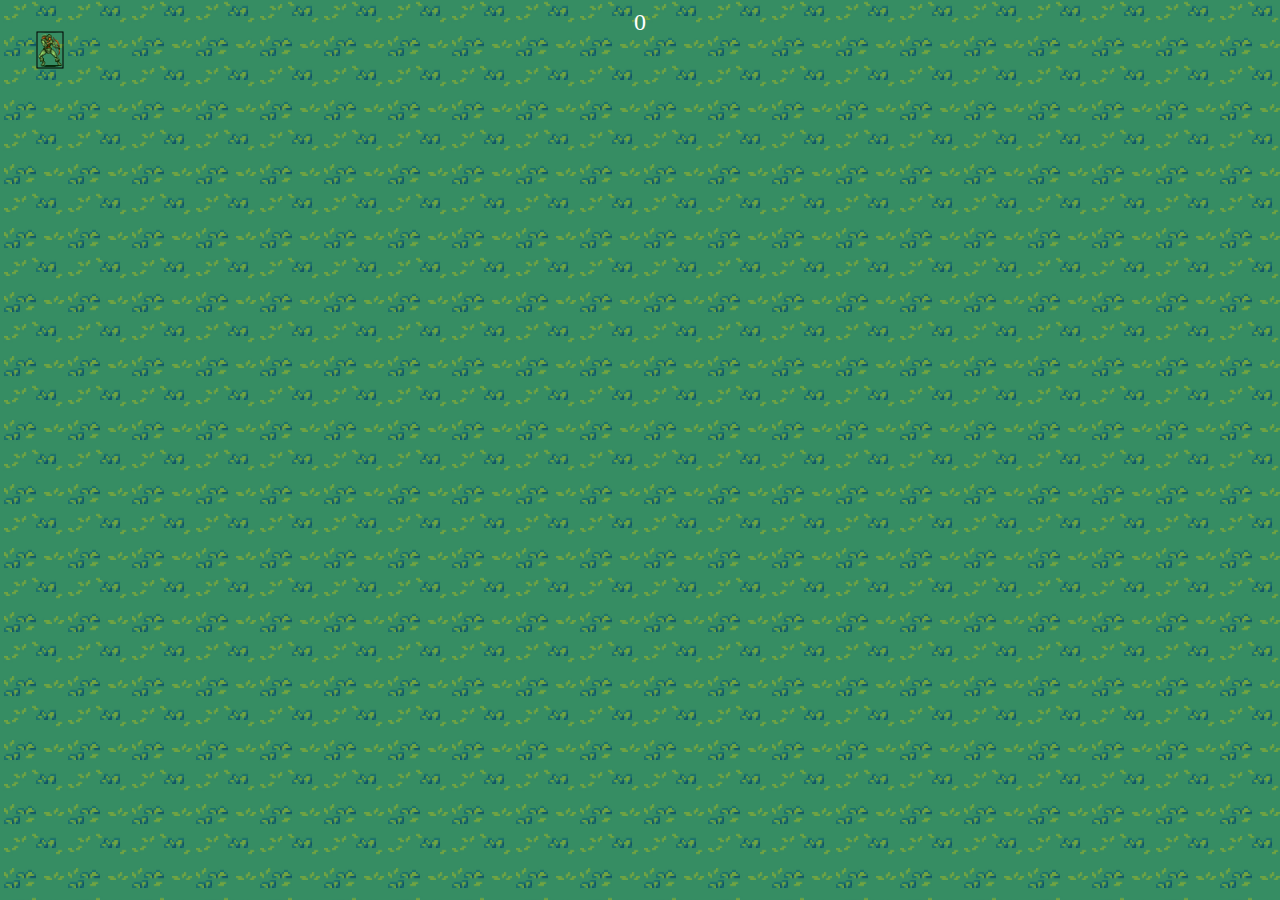
<file: ArcadeArena/index.html>
<!-- index.html -->

<!DOCTYPE html>
<html lang="en">
<head>
  <meta charset="UTF-8">
  <meta name="viewport" content="width=device-width, initial-scale=1.0">
  <title>Prosta gra</title>
  <link rel="stylesheet" href="styles.css">
</head>
<body>
  <div id="score" class="score">0</div> <!-- Dodaj element dla wyniku -->
  <div id="game-container">
    <!-- Element reprezentujący postać gracza -->
    <div id="player" class="player"></div>
  </div>
  <script src="system.js"></script>
  <script src="movement.js"></script>
  <script src="shoot.js"></script>
  <script src="player.js"></script>
  <script src="enemy.js"></script>
  <script>
    // Funkcja resetująca pozycje wszystkich obiektów gry
    function resetPositions() {
      // Resetuj pozycje postaci gracza
      resetPlayerPosition();
      // Tutaj można dodać resetowanie pozycji innych obiektów gry
    }

    // Główna pętla gry
    function gameLoop() {
      // Tutaj umieść logikę gry

      // Poruszaj postacią gracza na podstawie wciśniętych klawiszy
      movePlayer();

      // Resetuj pozycje obiektów
      resetPositions();

      // Ponownie uruchom pętlę gry
      requestAnimationFrame(gameLoop);
    }

    // Uruchomienie gry po załadowaniu strony
    window.onload = function() {
      // Resetuj pozycje postaci gracza na początku
      resetPlayerPosition();
      // Uruchom pętlę gry
      gameLoop();
      // Rozpocznij generowanie wrogów
      generateEnemies();
    };

    // Obsługa kliknięcia myszką
    document.addEventListener('click', playerShoot);
  </script>
</body>
</html>
</file>
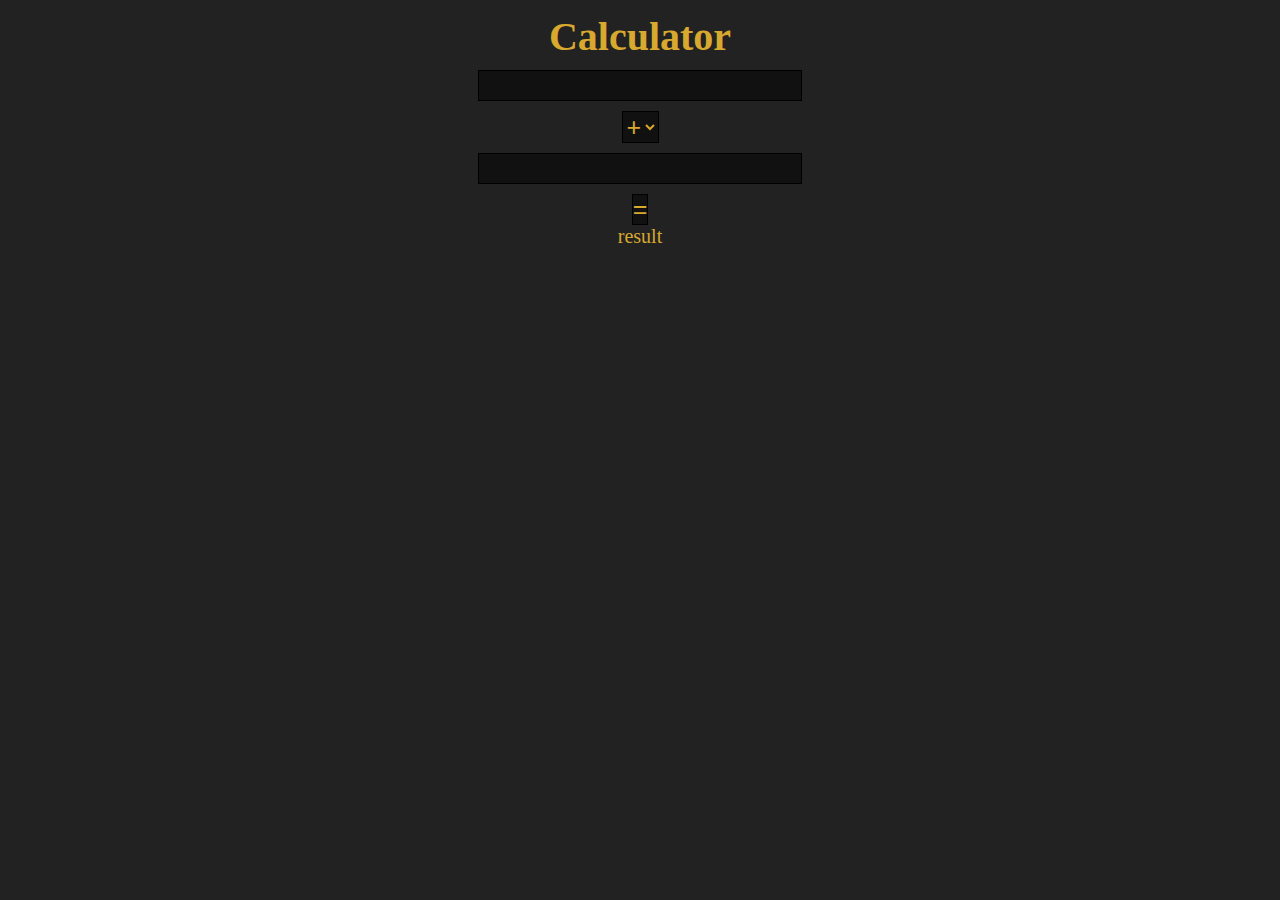
<file: calculator/index.html>
<!DOCTYPE html>
<html lang="en">
<head>
    <meta charset="UTF-8">
    <meta name="viewport" content="width=device-width, initial-scale=1.0">
    <title>Document</title>
    <link rel="stylesheet" href="style.css">
</head>
<body>
    <h1>Calculator</h1>
    <input type="text" id="number-1">
    <select id="operation">
        <option value="addition" selected>+</option>
        <option value="subtraction">-</option>
        <option value="multiplication">*</option>
        <option value="division">/</option>
      </select>
    <input type="text" id="number-2">
    <button type="button" onclick="Result()">=</button>
    <div id="result">result</div>
      
</body>
<script src="script.js"></script>
</html>
</file>
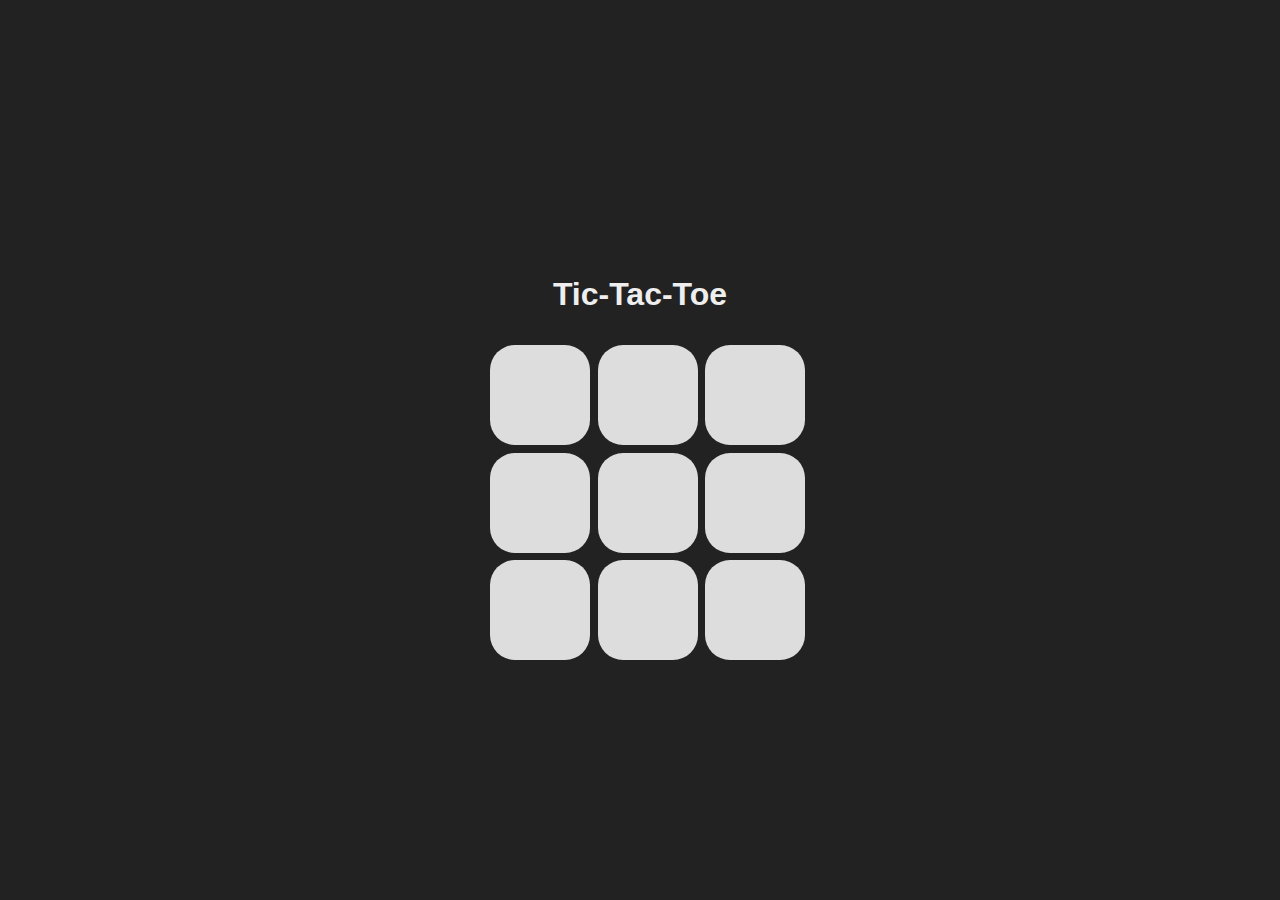
<file: Tic-Tac-Toe/index.html>
<!DOCTYPE html>
<html lang="en">
<head>
    <meta charset="UTF-8">
    <meta name="viewport" content="width=device-width, initial-scale=1.0">
    <title>Tic-Tac-Toe</title>
    <link rel="stylesheet" href="style.css">
</head>
<body>
    <h1>Tic-Tac-Toe</h1>
    <div id="game-board">
        <div class="cell" data-index="0"></div>
        <div class="cell" data-index="1"></div>
        <div class="cell" data-index="2"></div>
        <div class="cell" data-index="3"></div>
        <div class="cell" data-index="4"></div>
        <div class="cell" data-index="5"></div>
        <div class="cell" data-index="6"></div>
        <div class="cell" data-index="7"></div>
        <div class="cell" data-index="8"></div>
    </div>
    <script src="script.js"></script>
</body>
</html>
</file>
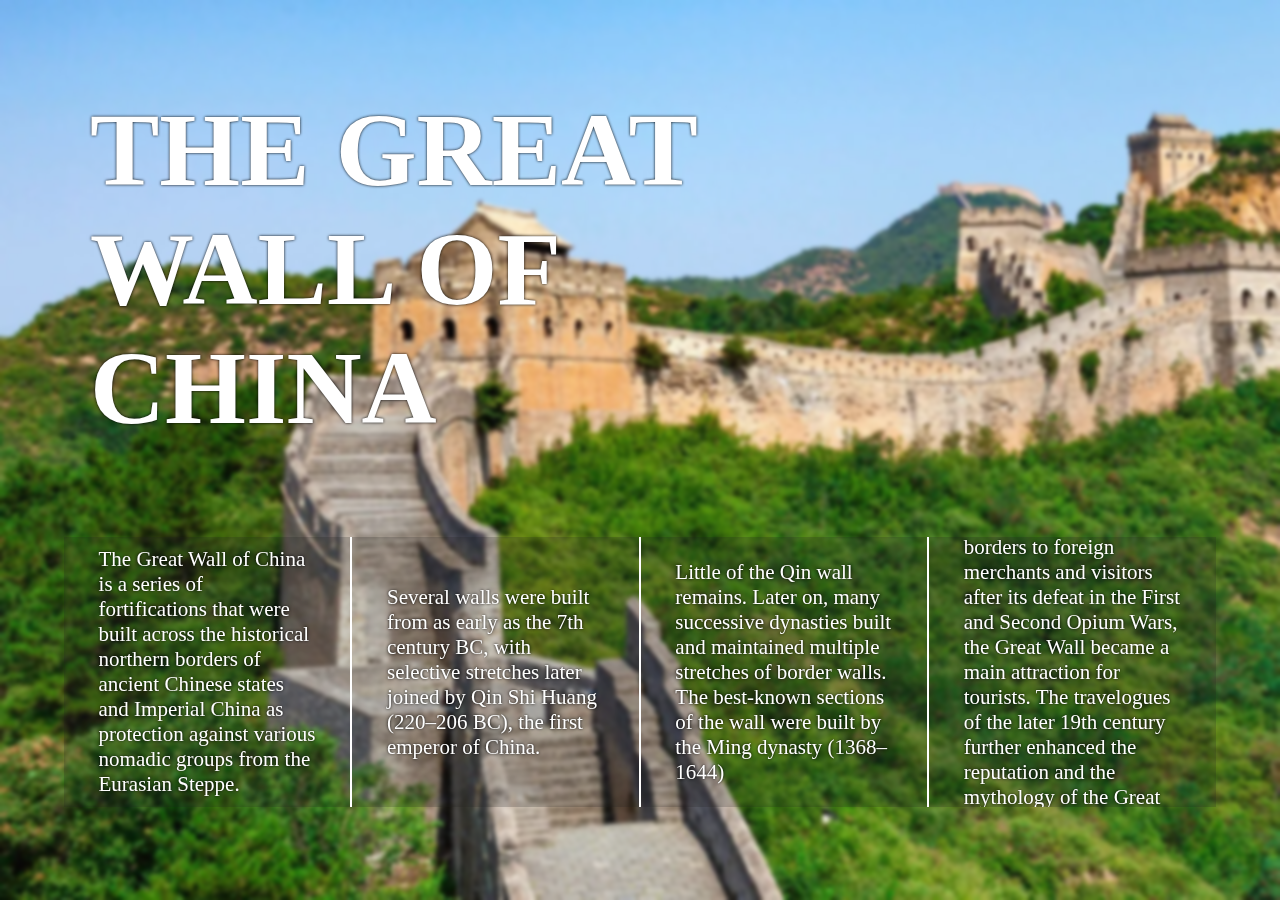
<file: Great wall of china/html.html>
<!DOCTYPE html>
<html>
<head>
	<title>THE GREAT WALL OF CHINA</title>
	<link rel="stylesheet" type="text/css" href="style.css">
	<script src="script.js"></script>
</head>
<body>
	<header>
		<h1>THE GREAT WALL OF CHINA</h1>
	</header>
	<article>
		<p id="p1">The Great Wall of China  is a series of fortifications that were built across the historical northern borders of ancient Chinese states and Imperial China as protection against various nomadic groups from the Eurasian Steppe.</p>
		<p id="p2">Several walls were built from as early as the 7th century BC, with selective stretches later joined by Qin Shi Huang (220–206 BC), the first emperor of China. </p>
		<p id="p3"> Little of the Qin wall remains. Later on, many successive dynasties built and maintained multiple stretches of border walls. The best-known sections of the wall were built by the Ming dynasty (1368–1644)</p>
		<p id="p4">When China opened its borders to foreign merchants and visitors after its defeat in the First and Second Opium Wars, the Great Wall became a main attraction for tourists. The travelogues of the later 19th century further enhanced the reputation and the mythology of the Great Wall.</p>
	</article>
</body>
</html>
</file>
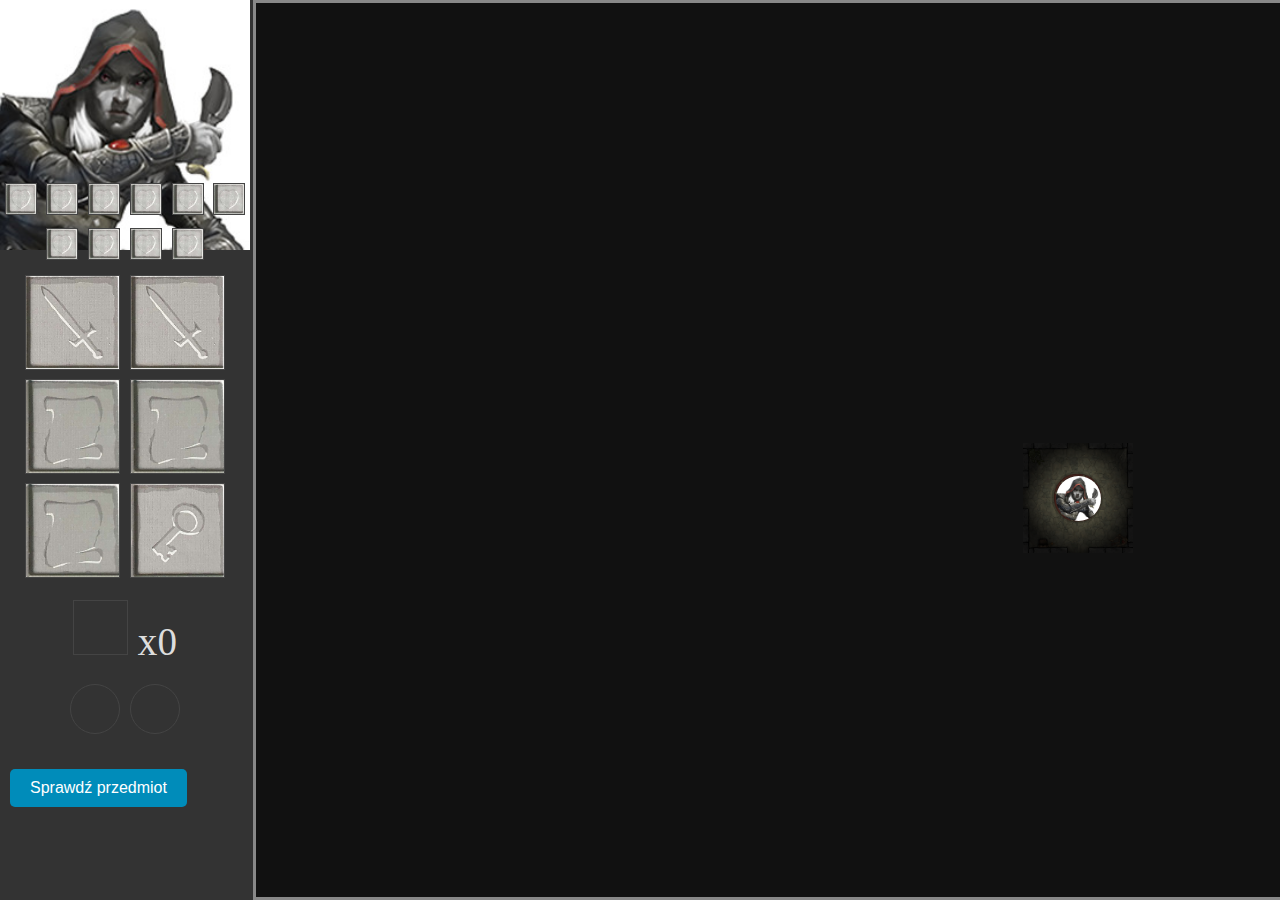
<file: Karak pygame/karak.html>
<!DOCTYPE html>
<html>
<head>
  <link rel="stylesheet" type="text/css" href="css.css">
  <script src="items.js"></script>
  <script src="rooms.js"></script>
  <script src="ennemys.js"></script>
</head>
<body>
    <div id = "UI"> 
      
      <div id="potrait">
        <div class="rouge"></div>
      </div>

      <div id="health-box">
        <div class="health-container" id="health1"></div>
        <div class="health-container" id="health2"></div>
        <div class="health-container" id="health3"></div>
        <div class="health-container" id="health4"></div>
        <div class="health-container" id="health5"></div>
        <div class="health-container" id="health6"></div>
        <div class="health-container" id="health7"></div>
        <div class="health-container" id="health8"></div>
        <div class="health-container" id="health9"></div>
        <div class="health-container" id="health10"></div>
      </div>
      

      <div id="inventory-box">
        <div class="inventory-slot weapon-slot"></div> <div class="inventory-slot weapon-slot"></div> <div class="inventory-slot scroll-slot"></div>
        <div class="inventory-slot scroll-slot"></div> <div class="inventory-slot scroll-slot"></div> <div class="inventory-slot key-slot"></div>
      </div>

      <div id="treasure">
        <div id="treasure-image"> </div> x0
      </div>

      <div id="skill-box">
        <div class="skill" id="skill1"> </div>
        <div class="skill" id="skill2"> </div>
      </div>

      <button id="check-item-button">Sprawdź przedmiot</button>
    
  </div>


  <div id="game-container">
    <div id="game-box">
      <!-- Zawartość planszy gry -->
    </div>
  </div>

  

</body>
<script src="js.js"></script>
</html>
</file>
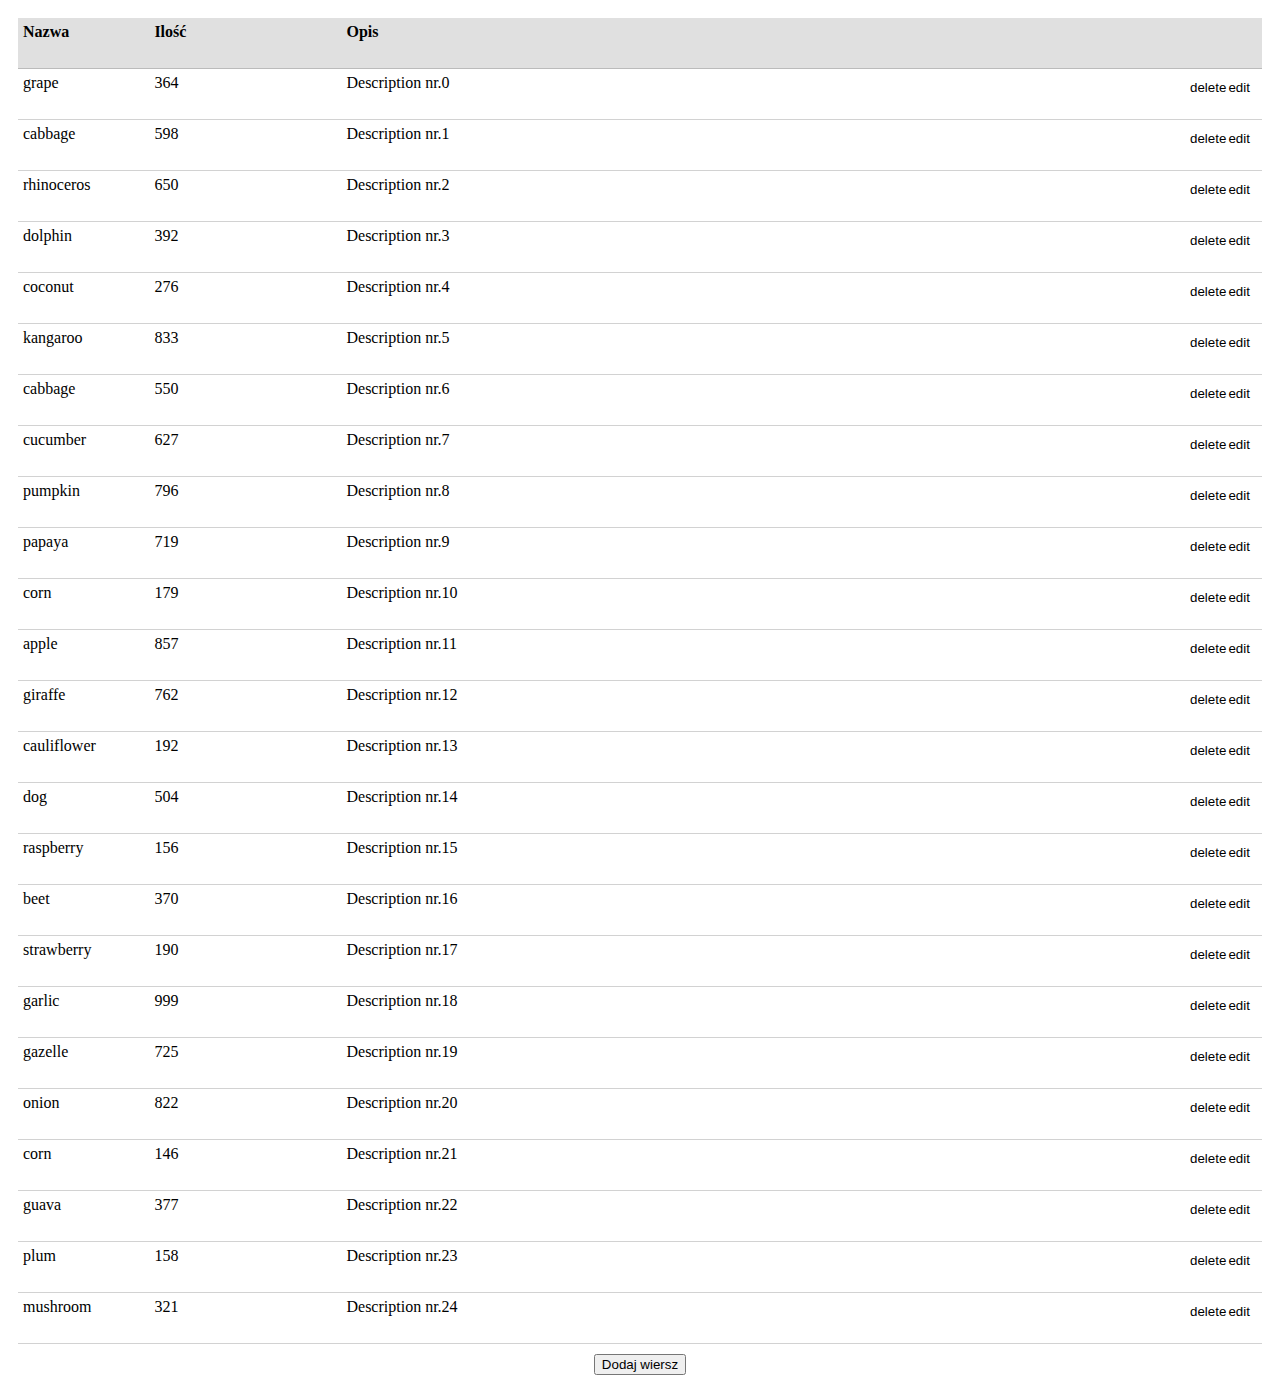
<file: tables/tabelki_CV.html>
<!DOCTYPE html>
<html lang="en">
<head>
    <meta charset="UTF-8">
    <meta http-equiv="X-UA-Compatible" content="IE=edge">
    <meta name="viewport" content="width=device-width, initial-scale=1.0">
    <title>Tabelki</title>
    <style>
        .table {
        display: flex;
        flex-direction: column;
        padding: 10px;
        }

        .header {
        display: flex;
        flex-direction: row;
        background-color: #e0e0e0;
        font-weight: bold;
        }

        .row {
        display: flex;
        flex-direction: row;
        }

        .cell {
        flex-basis: 33.33%;
        padding: 5px;
        border-bottom: 1px rgba(75, 75, 75, 0.25) solid;
        min-height:40px ;

        }

        .cell:first-child{
            flex-basis: 10%;
        }

        .cell:nth-child(2){
            flex-basis: 15%;
        }

        .cell:nth-child(3){
            flex-basis: 75%;
        }

        .add-row {
        margin-top: 10px;
        text-align: center;
        }

        .deleteRow{
            border:none;
            background: none;
            width: 15px;
            position:absolute;
                left:-50px;
                margin:10px 0px 0px 0px;
            left:92.5vw;
        }

        .editRow{
            border:none;
            background: none;
            width: 15px;
            position:absolute;
                left:-50px;
                margin:10px 0px 0px 0px;
            left:95.5vw;
        }

    </style>
</head>
<body>
    <div class="table">
        <div class="header">
          <div class="cell" onclick="sort(0)">Nazwa</div>
          <div class="cell" onclick="sort(1)">Ilość</div>
          <div class="cell" onclick="sort(2)">Opis</div>
        </div>
        <div id="rows">
            <div class="row">
                <div class="cell">Dane 1</div>
                <div class="cell">Dane 2</div>
                <div class="cell">Dane 3</div>
            </div>
        </div>
        <div class="add-row">
          <button id="add-row-btn">Dodaj wiersz</button>
        </div>
    </div>

    <template id="row-template">
        <div class="row">
            <div class="cell"><input type="text"></div>
            <div class="cell"><input type="text"></div>
            <div class="cell"><input type="text"></div>
            <div class="cell"><button class="submit-row-btn">Zatwierdź</button></div>
        </div>
    </template>

</body>
<script>
    Inf = ["","",""]
    let rows = document.getElementById('rows')
    let addRowBtn = document.getElementById('add-row-btn')

    function Reload() {
        const count = Inf.length;
        rows.innerHTML=""
        for (i=0;i<count;i++){
            j=i+1
            rows.innerHTML += "<div class='row'> <div class='cell'>"+Inf[i][0]+"</div> <div class='cell'>"+Inf[i][1]+"</div> <div class='cell'>"+Inf[i][2]+"</div> <button type='button' class='deleteRow' onclick='deleteRow("+i+")'>delete</button> <button type='button' class='editRow' onclick='editRow("+i+")'>edit</button>"

        }
    }

    const Words = [
    // Owoce
    "apple", "banana", "orange", "grape", "strawberry", "blueberry", "watermelon", "pineapple", "kiwi", "pear",
    "peach", "cherry", "plum", "lemon", "lime", "mango", "melon", "raspberry", "blackberry", "pomegranate",
    "apricot", "fig", "cranberry", "coconut", "guava", "passion fruit", "dragonfruit", "papaya", "lychee",
    
    // Warzywa
    "carrot", "broccoli", "tomato", "potato", "cucumber", "lettuce", "spinach", "pepper", "onion", "garlic",
    "zucchini", "eggplant", "corn", "pea", "asparagus", "sweet potato", "radish", "cauliflower", "celery",
    "cabbage", "mushroom", "pumpkin", "beet", "brussels sprout", "kale", "squash", "leek", "artichoke",
    
    // Zwierzęta
    "dog", "cat", "elephant", "lion", "tiger", "giraffe", "monkey", "zebra", "panda", "koala",
    "dolphin", "whale", "shark", "giraffe", "hippopotamus", "crocodile", "kangaroo", "rhinoceros", "penguin", "polar bear",
    "parrot", "snake", "toucan", "cheetah", "octopus", "sloth", "chameleon", "gazelle", "gorilla",
];
    for (let i = 0; i < 25; i++) {
    Inf[i] = [];
    for (let j = 0; j < 3; j++) {
        if (j == 0){
            const random = Math.floor(Math.random() * Words.length);
            Inf[i][j] = Words[random];
        }
        if (j == 1){
            const random = Math.floor(Math.random() * 1000);
            Inf[i][j] = random;
        }
        if (j == 2){
            Inf[i][j] = "Description nr."+i;
        }

    }
}

    function AddRow() {
        let rowTemplate = document.getElementById('row-template')
        let newRow = rowTemplate.content.cloneNode(true).firstElementChild
        let submitRowBtn = newRow.querySelector('.submit-row-btn')

        submitRowBtn.addEventListener('click', SubmitRow)

        rows.appendChild(newRow)
    }

    function SubmitRow(event) {
        let count = Inf.length;
        let row = event.target.closest('.row')
        let inputs = row.querySelectorAll('input')
        Inf[count] = []

        inputs.forEach(input => Inf[count].push(input.value))

        console.log(Inf[count])
        Reload()
    }

    function deleteRow(x) {
        Inf.splice(x, 1);
        Reload()
    }

    let y = 1;
    let lastSortProperty = null;
    function sort(x) {
        if (lastSortProperty !== x) {
            y = 0;
            lastSortProperty = x;
        }
    if (y === 0) {
        Inf.sort(function(a, b) {
        var firstValueA = a[x];
        var firstValueB = b[x];
        if (firstValueA < firstValueB) {
            return -1;
        }
        if (firstValueA > firstValueB) {
            return 1;
        }
        return 0;
        });
        Reload();
        y++;
    } else {
        Inf.sort(function(a, b) {
        var firstValueA = a[x];
        var firstValueB = b[x];
        if (firstValueA < firstValueB) {
            return 1;
        }
        if (firstValueA > firstValueB) {
            return -1;
        }
        return 0;
        });
        Reload();
        y--;
    }
    }

function editRow(x) {
    let rowTemplate = document.getElementById('row-template')
    let editRow = rowTemplate.content.cloneNode(true).firstElementChild
    let submitRowBtn = editRow.querySelector('.submit-row-btn')
    let inputs = editRow.querySelectorAll('input')
  
    inputs.forEach((input, index) => {
        input.value = Inf[x][index]
    })

    submitRowBtn.addEventListener('click', function() {
        Inf[x] = []
        inputs.forEach(input => Inf[x].push(input.value))
        Reload()
    })

    let rowToDelete = document.getElementsByClassName("row")[x];
    rowToDelete.parentNode.removeChild(rowToDelete);

    rows.appendChild(editRow)
}





    Reload()

    addRowBtn.addEventListener('click', AddRow)

</script>
</html>
</file>
<file: ArcadeArena/styles.css>
/* styles.css */
*{
  margin:0;
  padding:0;
  overflow: hidden;
}

#game-container {
  width: 100vw;
  height: 100vh;
  background-image: url('assets/graphic/ground/grass.jpg'); /* Dodaj obraz tła */
  background-size: cover; /* Dopasuj obraz tła do rozmiaru kontenera */
  background-repeat: repeat; /* Powtarzaj obraz tła */
  position: relative;
  background-size: 5%;
}

/* Styl dla postaci gracza */
.player {
  width: 25px;
  height: 35px;
  background-image: url('assets/graphic/player/player.png');
  background-size: 100%;
  border: 1px solid black;
  position: absolute;
  animation: breathe 2s linear infinite; /* Dodaj animację breathe */
  transform: translate(-50%, -50%); /* Dodaj transformację */
}

.player-left {
  background-image: url('assets/graphic/player/player2.png');
}

/* Definicja animacji breathe */
@keyframes breathe {
  0% { transform: scale(1); }
  50% { transform: scale(1.05); }
  100% { transform: scale(1); }
}

/* Styl dla pocisku */
.bullet {
  width: 25px;
  height: 10px;
  position: absolute;
  background-size: 100%;
  /* Pozostałe style, takie jak kolor, itp. */
}

/* Styl dla pocisku lecącego w prawo */
.bullet-right {
  background-image: url('assets/graphic/shots/arrow11.png');
}

/* Styl dla pocisku lecącego w lewo */
.bullet-left {
  background-image: url('assets/graphic/shots/arrow22.png');
}

/* enemy.css */

.enemy {
  width: 25px;
  height: 35px;
  background-image: url('assets/graphic/enemys/zombie.png');
  position: absolute;
  background-size: 100%;
}

/* Styl dla przeciwnika obróconego w lewo */
.enemy-left {
  transform: scaleX(-1);
}

  
  .score {
    position: absolute;
    top: 1%; /* Umieść wynik na górze ekranu */
    left: 50%;
    transform: translateX(-50%);
    font-size: 24px;
    color: white; /* Zmień kolor tekstu na biały */
    z-index: 25;
  }
  

  .enemy-bullet{
    width:15px;
    height: 35px;
    background-color: blue;
    position: absolute;
  }
</file>
<file: calculator/style.css>
*{
    margin: 0;
    padding:0;
    box-sizing: border-box;
}
body{
    background: #222;
    color:rgb(216, 168, 47);
    text-align: center;
    margin-top: 1%;
    font-size: 1.25em;
}
input, select, button {
    text-decoration: none;
    background: #111;
    color:rgb(216, 168, 47);
    border: solid black 1px;
    font-size: 1.25em;
}
input{
    width:auto;
    display: block;
    margin: 10px auto;
}
</file>
<file: Tic-Tac-Toe/style.css>
body {
    display: flex;
    flex-direction: column;
    align-items: center;
    justify-content: center;
    height: 100vh;
    margin: 0;
    font-family: Arial, sans-serif;
    background-color: #222;
}

html{
    color:#eee;
}

h1 {
    margin-bottom: 2.5%;
}

#game-board {
    display: grid;
    grid-template-columns: repeat(3, 100px);
    grid-template-rows: repeat(3, 100px);
    gap: 2.5%;
}

.cell {
    width: 100px;
    height: 100px;
    background-color: #ddd;
    display: flex;
    align-items: center;
    justify-content: center;
    font-size: 2em;
    font-weight: 600;
    cursor: pointer;
    border-radius: 25px;
    transition: 0.25s;
    color:#111
}

.cell:hover {
    background-color: #fff;
    border-radius: 50%;
}
</file>
<file: Great wall of china/style.css>
*{
	padding: 0%;
	margin: 0%;
	box-sizing: border-box;
	color: white;
	text-shadow: 0px 0px 3px black;
	font-family:'Times New Roman', Times, serif;
}
body{
	background-color: black;
	background-image: url('Great-Wall-Of-China.jpg');
	background-repeat: no-repeat;
	background-size: cover;
	backdrop-filter: blur(2px);
	height: 100vh;
	overflow: hidden;
}
header{
	padding: 10vh;
}
h1{
	font-size: 104px;
	width: 50vw;
}
article{
	display: flex;
    justify-content: space-around;
	padding-left: 5vw;
	padding-right: 5vw;
	height: 30vh;
}
p{
	display: flex;
  	align-items: center;
	justify-content: center;
	padding: 3%;
	border-right: solid rgb(255, 255, 255) 2px;
	width:100%;
	height:100%;
	font-size: 21px;
	overflow:scroll;
	-ms-overflow-style: none;  /* IE and Edge */
	scrollbar-width: none;  /* Firefox */
	background:rgba(33, 33, 33, 0.22)
}
p::-webkit-scrollbar {
	display: none;
  }
p:last-child {
	border-right: none;
}
</file>
<file: Karak pygame/css.css>
zmienne{
  --width: 13.5vw; /* Zastosuj jednostki vw dla szerokości UI */
  --rooms: calc(100vw - var(--width));
}

*{
  box-sizing: border-box;
  margin: 0;
  padding: 0;
  font-size: 1.25em;
  background-size: cover;
}
html{
  max-width: 100%;
  max-height: 100%;
  overflow: scroll;
}
html::-webkit-scrollbar, #UI::-webkit-scrollbar {
  display: none;
}
body {
  background-color: #111;
  color: #ddd;
}

#UI{
  position: absolute;
  top: 0px;
  left: 0px;
  overflow-y: scroll; /* Pionowy scroll, jeśli jest potrzebny */
  background-color: #333; /* Dodatkowe tło dla UI */
  height: 100%;
  width: var(--width); /* Użyj zmiennej vw dla szerokości UI */
  padding-right: 3px;
  border-right: solid #888 3px;
  overflow: scroll;
}

#potrait{
  width: 13.5vw;
  height: 13.5vw;
}

#game-container {
  height: 100%;
  overflow: hidden;
}


#health-box{
  width: 250px;
  height: auto;
  padding-top: 2.5%;
  text-align: center;
}

.health-container {
  width: 2.5vw;
  height: 2.5vw;
  display: inline-block;
  border: solid #444 1px;
  background-image: url('Graphic/UI/HealthBox.jpg');
}

#inventory-box{
  width: 250px;
  height: 325px;
  padding-top: 2.5%;
  text-align: center;
}

.inventory-slot {
  width: 95px;
  height: 95px;
  display: inline-block;
  border: solid #444 1px;
}

.inventory-slot:nth-child(1),
.inventory-slot:nth-child(2) {
  background-image: url('Graphic/UI/WeaponBox.jpg');
}

.inventory-slot:nth-child(3),
.inventory-slot:nth-child(4),
.inventory-slot:nth-child(5) {
  background-image: url('Graphic/UI/SpellBox.jpg');
}

.inventory-slot:nth-child(6) {
  background-image: url('Graphic/UI/KeyBox.jpg');
}

#treasure{
  width: 250px;
  height: 65px;
  padding-top: 2.5%;
  text-align: center;
}

#treasure-image{
  width: 55px;
  display: inline-block;
  height: 55px;
  border: solid #444 1px;
}

#skill-box{
  width: 250px;
  height: 60px;
  padding-top: 10%;
  text-align: center;
}

.skill {
  width: 50px;
  height: 50px;
  border-radius: 50%;
  display: inline-block;
  border: solid #444 1px;
}

#game-box{
  position: absolute;
  top: 0px;
  left: 253px;
  height: 100%;
  width: var(--rooms); /* Wykorzystaj zmienną dla szerokości planszy gry */
  border: solid #888 3px;
  border-left: none;
  display: grid;
  grid-template-columns: repeat(15, 1fr);
  overflow: scroll;
  scrollbar-width: 0px;
}
::-webkit-scrollbar{
  display: none;
}

.hiddenRoom, .room {
  overflow: hidden;
  height: 110px;
  width: 110px;
  display: flex;
  align-items: center; /* Wertykalne wyśrodkowanie */
  justify-content: center; /* Horyzontalne wyśrodkowanie */
  flex-direction: column; /* Domyślnie centrowanie wertykalne i horyzontalne */
  text-align: center; /* Dla dodatkowej pewności */
}


.StartRoom{
  background-image: url(Graphic/Rooms/startRoom.jpg);
  display: flex;
  align-items: center;
  justify-content: center;
}

.token {
  width: 45px;
  height: 45px;
  background-repeat: no-repeat;
  background-position: center;
  border-radius: 50%;
  display: block;
}

.rouge {
  background-image: url('Graphic/Heroes/Rouge.jpg');
  width: 250px;
  height: 250px;
}

.Rat {
  width: 45px;
  height: 45px;
  background-image: url('Graphic/Ennemys/Rat.jpg');
  background-position: center;
}

.Skeletone {
  width: 45px;
  height: 45px;
  background-image: url('Graphic/Ennemys/Skeletone.jpg');
  background-position: center;
}

.Skeletone_Barbarian{
  width: 45px;
  height: 45px;
  background-image: url('Graphic/Ennemys/Skeletone_Barbarian.jpg');
  background-position: center;
}

.Mummy {
  width: 45px;
  height: 45px;
  background-image: url('Graphic/Ennemys/Mummy.jpg');
  background-position: center;
}

.Skeleton_Key {
  width: 45px;
  height: 45px;
  background-image: url('Graphic/Ennemys/Skeleton_Key.jpg');
  background-position: center;
}

.item {
  width: 45px;
  height: 45px;
}

#check-item-button {
  background-color: #008CBA;
  color: white;
  padding: 10px 20px;
  border: none;
  border-radius: 5px;
  cursor: pointer;
  font-size: 16px;
  margin: 50px 10px;
}
</file>
